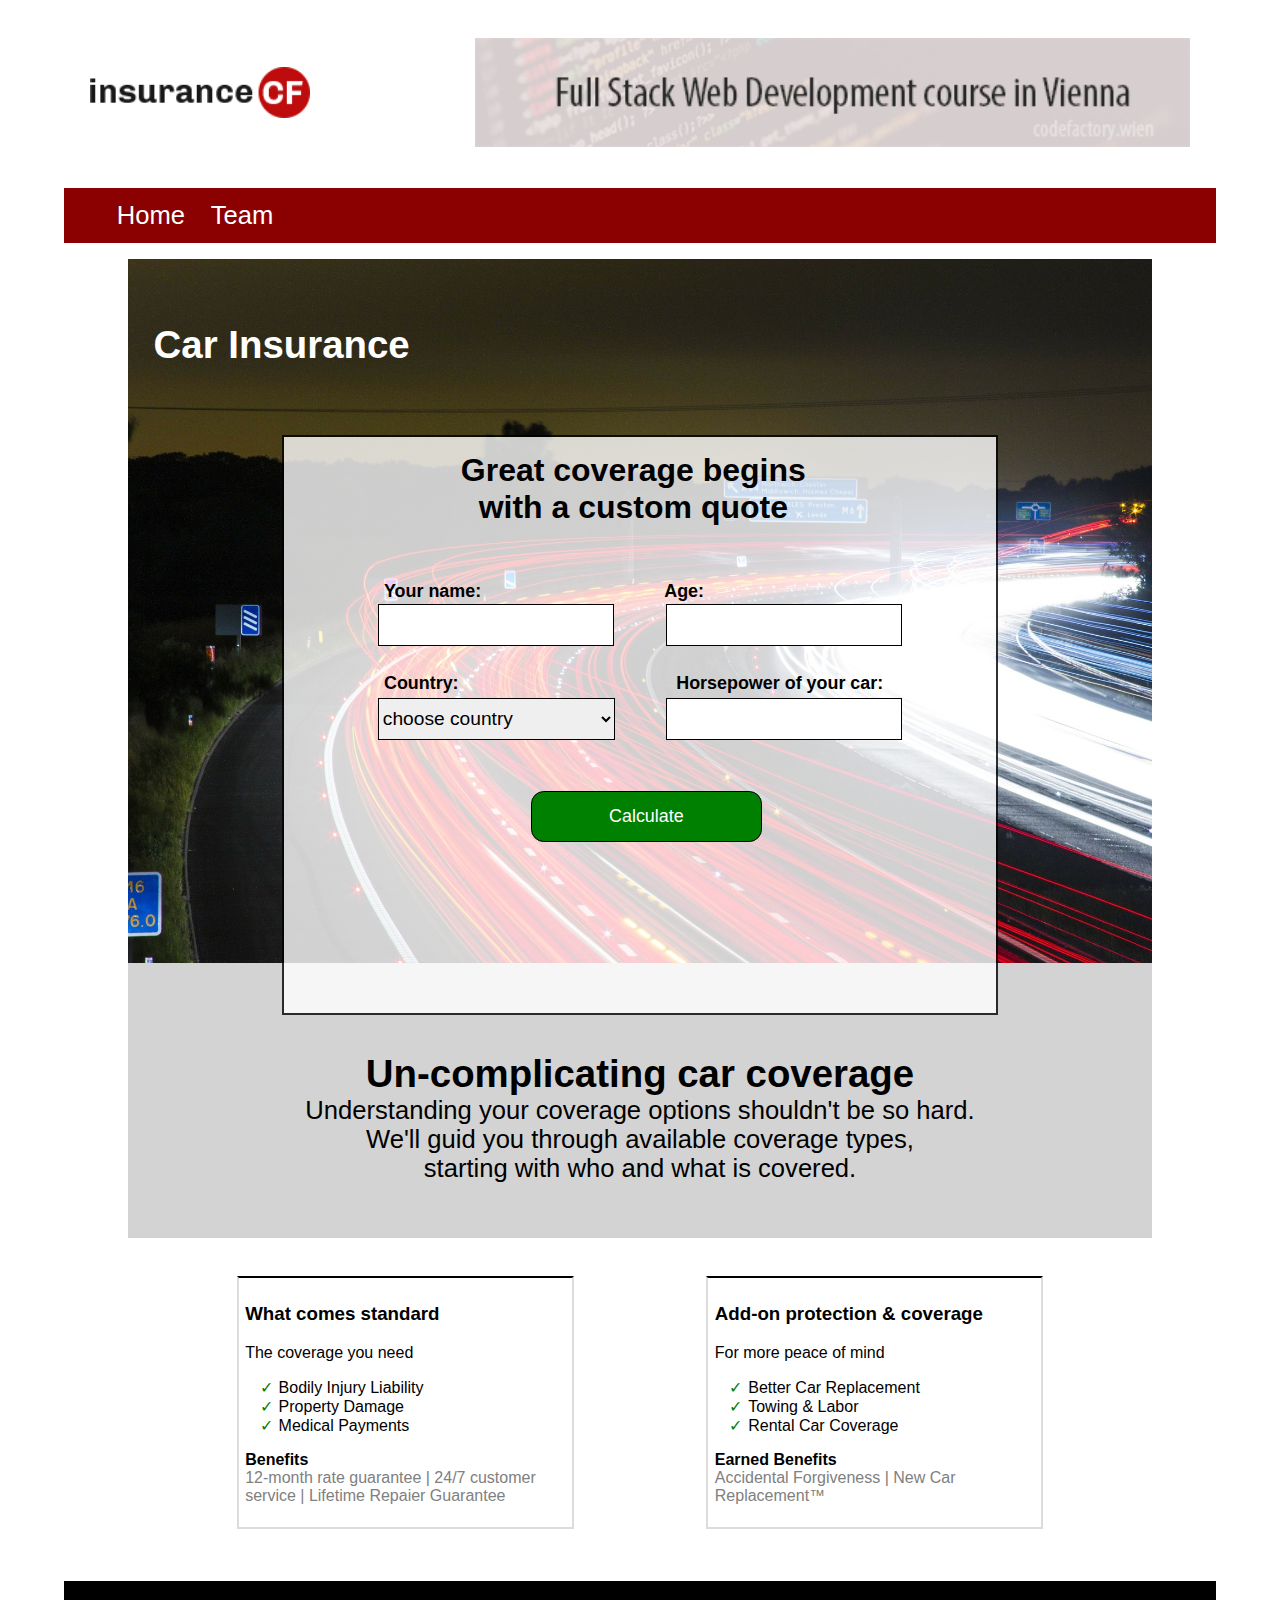
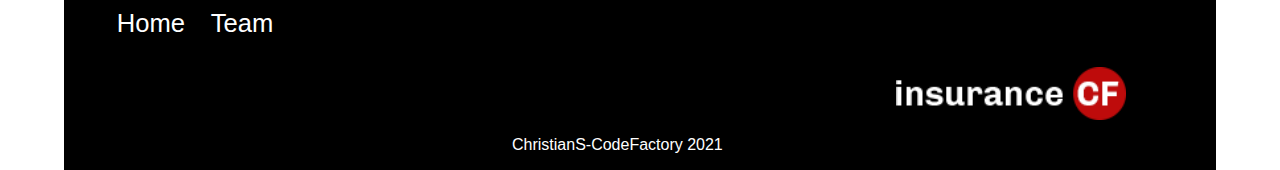
<file: index.html>
<!DOCTYPE html>
<html>

	<head>
	  <title>CF-CR03-ChristianS</title>
	  <link rel="stylesheet" href="css/style.css">
	</head>

	<body >
		<header>
			<div class= "headerpics">
			  	<img id = "firstheadpic" src="img/logo.png" alt="logo">
			  		
			  	<img id = "secondheadpic" src="img/banner.png" alt="logo">
			</div>
			<nav>
				<ul id="ulhead">
					 <a href="index.html"><li >Home</li></a>
					 <a href="team.html"><li>Team</li></a>               
				</ul>
			</nav>
		</header>
		<div id ="background">
			<h1>Car Insurance</h1>
			
				<div id = "formpart">
					<div id ="transparentPart">
					</div>
					<h2>Great coverage begins <br> with a custom quote</h2>
					<form name="names">
						<p id= 'name'>Your name:</p>
			            <input id= "inputName" type="text" name="name" value="">
			            <p id = 'age'>Age:</p>
			            <input id ='inputAge' type="text" name="age" value="">
			            <p id= 'country'>Country:</p>
			            <select id="select" name = "country" value= "">Profession     
	      					<option value="0">choose country</option>
			                <option value="100">Austria</option>
			                <option value="120">Hungary</option>
			                <option value="150">Greece</option>
			        	</select>
			        	<p id= 'horse'>Horsepower of your car:</p>
			            <input id = 'inputHorse' type="text" name="horse" value=""> <br>
			            
			        </form>
				<input id="submit" type="submit" value="Calculate" >
				<p id= "result"></p>
			</div>

		</div>
	   	<div id ="grayField">
	   		<h2>Un-complicating car coverage</h2><p> Understanding your coverage options shouldn't be so hard. <br> We'll guid you through available coverage types, <br> starting with who and what is covered.</p>
	   	<br>
		</div>

		<div id ="shadowedPart">
			<div class= "shadowtext">
				<h3>What comes standard</h4>
				<p>The coverage you need</p>
				<ul>
					 <li>Bodily Injury Liability</li>
					 <li>Property Damage</li>
					 <li>Medical Payments</li>	                
				</ul>
				<p class = "bottomshadow"><b>Benefits</b> <br>12-month rate guarantee | 24/7 customer <br>service | Lifetime Repaier Guarantee</p>
			</div>
			<div class= "shadowtext">
				<h3>Add-on protection & coverage</h4>
				<p>For more peace of mind</p>
				<ul>
					 <li>Better Car Replacement</li>
					 <li>Towing & Labor</li>
					 <li>Rental Car Coverage</li>	                
				</ul>
				<p class= "bottomshadow"><b>Earned Benefits</b> <br>Accidental Forgiveness | New Car <br>Replacement&trade; </p>
			</div>
		</div>

		<footer>
			<nav>
				<ul id="ulfooter">
					 <a href="index.html"><li >Home</li></a>
					 <a href="team.html"><li>Team</li></a>	                
				</ul>
			</nav>
			<img id = "footerlogo" src="img/logo-inv.png" alt="logo">
			<p>ChristianS-CodeFactory 2021</p>
		</footer>
		<script type="text/javascript" src="js/script.js"></script>
	</body>

</html >
</file>
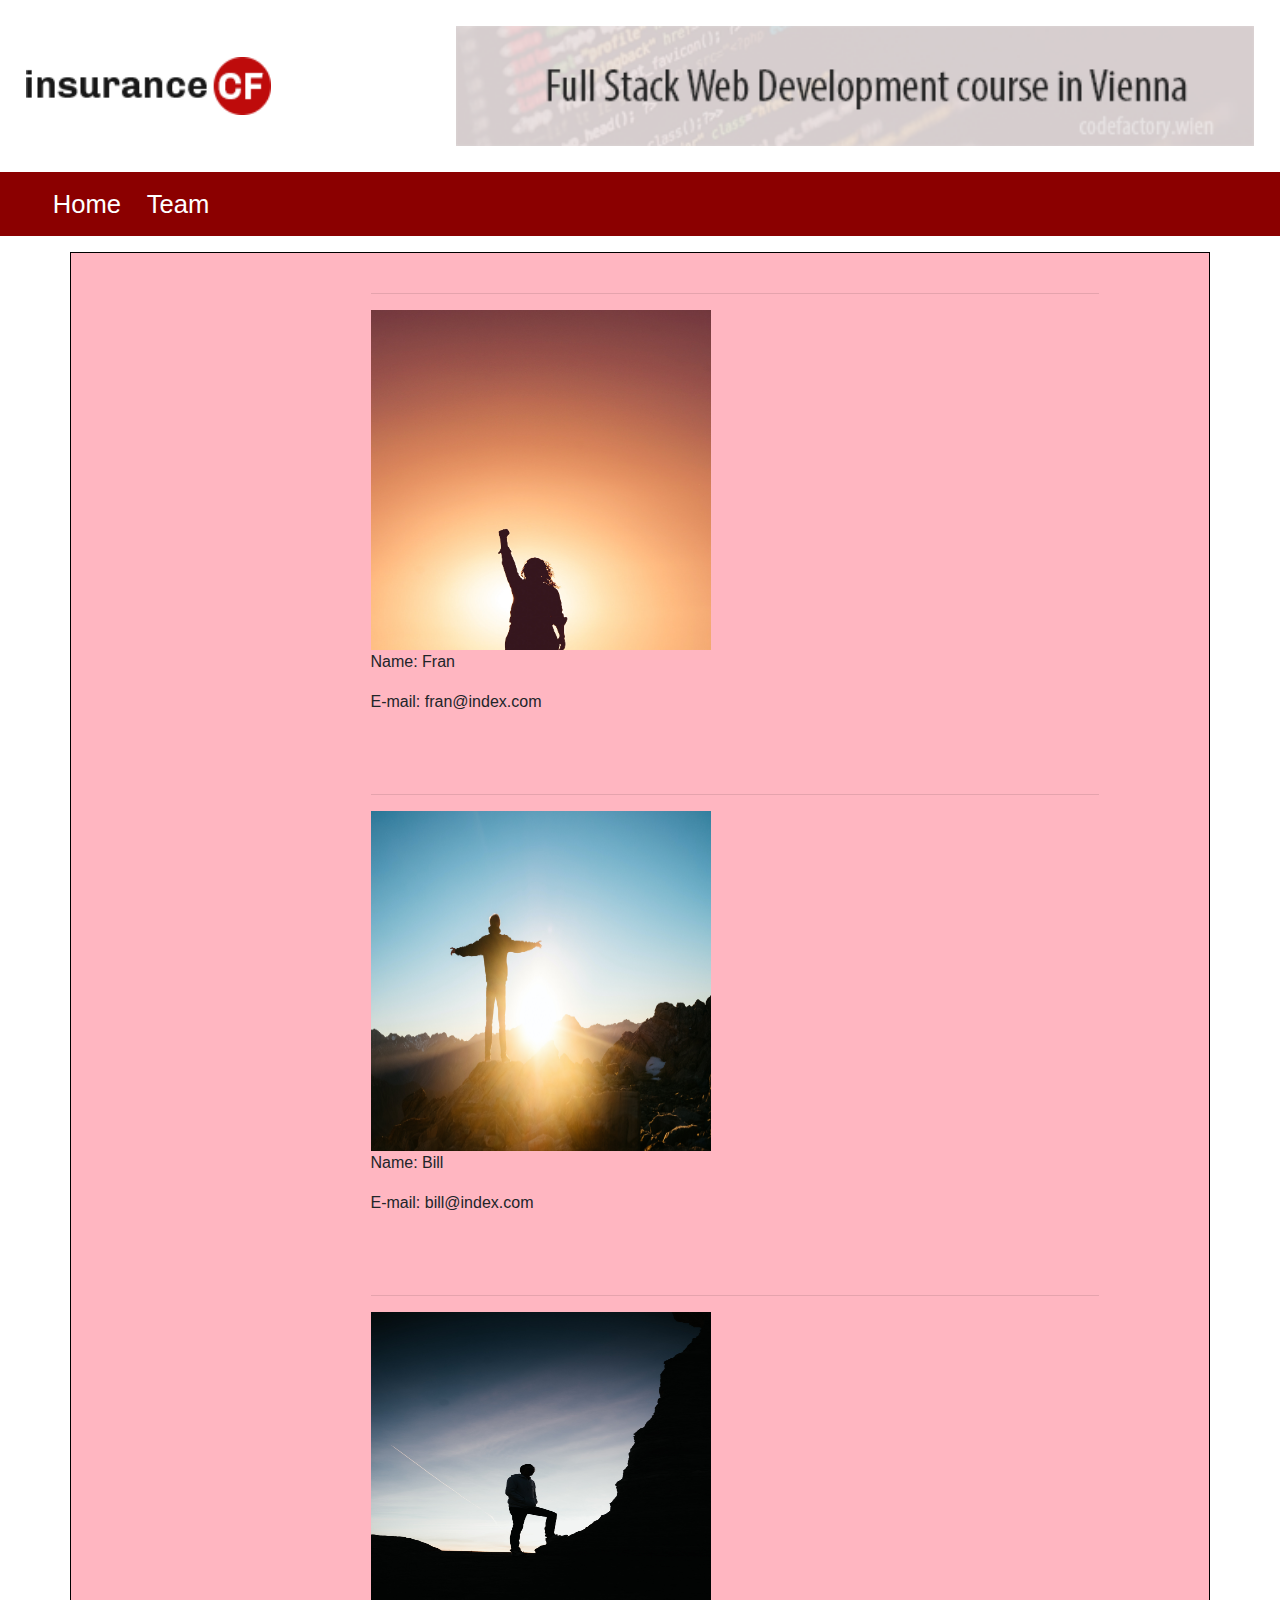
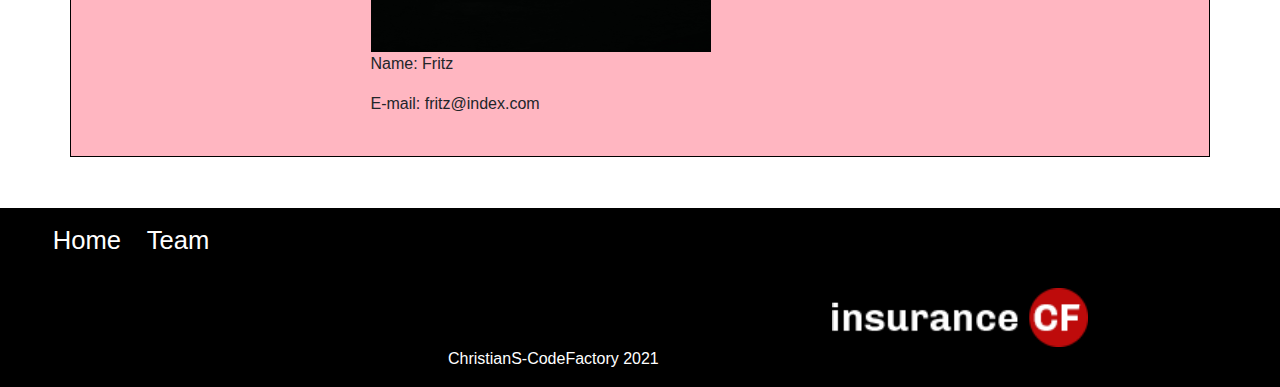
<file: team.html>
<!DOCTYPE html>
<html>

	<head>
		   <!-- Required meta tags -->
    <meta charset="utf-8">
    <meta name="viewport" content="width=device-width, initial-scale=1, shrink-to-fit=no">

    <!-- Bootstrap CSS -->
    <link rel="stylesheet" href="https://stackpath.bootstrapcdn.com/bootstrap/4.3.1/css/bootstrap.min.css" integrity="sha384-ggOyR0iXCbMQv3Xipma34MD+dH/1fQ784/j6cY/iJTQUOhcWr7x9JvoRxT2MZw1T" crossorigin="anonymous">
	<link rel="stylesheet" href="css/teamstyle.css">
	<title>CF-CR03-ChristianS</title>
	</head>

	<body>
		<header>
			<div class= "headerpics">
			  	<img id = "firstheadpic" src="img/logo.png" alt="logo">
			  		
			  	<img id = "secondheadpic" src="img/banner.png" alt="logo">
			</div>
			<nav>
				<ul id="ulhead">
					 <a href="index.html"><li >Home</li></a>
					 <a href="team.html"><li>Team</li></a>             
				</ul>
			</nav>
		</header>
		<div class= "container">
			<div class= "row" >
				<div class= "col-8 offset-3" id= "team-member">
				</div>				
			</div>

		</div>

		<footer>
			<nav>
				<ul id="ulfooter">
					 <a href="index.html"><li >Home</li></a>
					 <a href="team.html"><li>Team</li></a>	                
				</ul>
			</nav>
			<img id = "footerlogo" src="img/logo-inv.png" alt="logo">
			<p>ChristianS-CodeFactory 2021</p>
		</footer>


		<script src="https://code.jquery.com/jquery-3.3.1.slim.min.js" integrity="sha384-q8i/X+965DzO0rT7abK41JStQIAqVgRVzpbzo5smXKp4YfRvH+8abtTE1Pi6jizo" crossorigin="anonymous"></script>
	    <script src="https://cdnjs.cloudflare.com/ajax/libs/popper.js/1.14.7/umd/popper.min.js" integrity="sha384-UO2eT0CpHqdSJQ6hJty5KVphtPhzWj9WO1clHTMGa3JDZwrnQq4sF86dIHNDz0W1" crossorigin="anonymous"></script>
	    <script src="https://stackpath.bootstrapcdn.com/bootstrap/4.3.1/js/bootstrap.min.js" integrity="sha384-JjSmVgyd0p3pXB1rRibZUAYoIIy6OrQ6VrjIEaFf/nJGzIxFDsf4x0xIM+B07jRM" crossorigin="anonymous"></script>
		<script src="team.json" ></script>

		<script >
			var myData = JSON.parse(teamMembers);
			console.table(myData);
			

			function showTeam (){
				for (var i = 0; i< myData.length; i++){
					document.getElementById("team-member").innerHTML += "<br><hr><img class='img' src="+myData[i].img+">";
					document.getElementById("team-member").innerHTML += `<p>Name: ` +myData[i].name +"</p><p>E-mail: " + myData[i].email+ "</p><br>";

						}
					}	
				
			

			showTeam();

		</script>
	</body>

</html >
</file>
<file: css/style.css>
body {
  
  flex-direction: column;
  width: 90%;
  margin: auto;
  padding: 1vw;
  font-family: "Lucida Sans Unicode", "Lucida Grande", sans-serif;
  overflow-x: hidden; 

}



.headerpics {
	display: flex;
	min-width: 80%;
	justify-content: space-between;
	padding: 2vw;
	align-items: center;	
	
}
#firstheadpic{
	width: 20%;
	height: 15%;
}
#secondheadpic{
	width: 65%;
}

#ulhead{
	display: flex;
	list-style: none;
	background-color: darkred;
}
#ulhead li{
	color: white;
	font-size: 2vw;
	padding: 1vw;
	
}

a{
	text-decoration: none;
}

#background{
	display: flex;
	flex-direction: column;
	margin: auto;
	background-image: url("../img/traffic.jpg");
	background-position: center; /* Center the image */
	background-repeat: no-repeat; /* Do not repeat the image */
	background-size: cover; /* Resize the background image to cover the entire container */
	height: 55vw;
  	width: 80vw;
}

#background h1{
	position: relative;
	top: 3vw;
	color: white;
	padding-left: 2vw;
	font-size: 3vw;
}


#transparentPart{
	position: relative;
	display: flex;
	justify-content: center;
	width: 70vw;
	min-height: 45vw;
	margin: auto;
	background-color: white;
	bottom: 04vw;
	opacity: 0.8;
	border: 0.2vw solid black;
}



#grayField {	
	display: flex;
	flex-direction: column;
	margin: auto;
	width: 80vw;
	background-color: lightgray;
	text-align: center;	
	font-size: 2vw;
}

#grayField h2{
	position: relative;
	top: 4.5vw;
}

#formpart {
	position: relative;
	display:  flex;
	margin: auto;
	flex-wrap: wrap;	
	align-items: center;
	width: 70%;
	top: 04vw;
	height: 35vw;

}

#formpart input{

	width: 18vw;
	height: 3vw;
	margin: 2vw;
	font-size: 1.4vw;	
	border: 1px solid black;

}
#formpart p{
	font-weight: bold;
	font-size: 1.4vw;
}
form{
	display: flex;
	position: relative;
	justify-content: center;
	flex-wrap: wrap;
	padding: 1vw;	
	bottom: 49vw;
	
}

#select {
	margin: 2vw;
	width: 18.5vw;
	border: 1px solid black;
	font-size: 1.5vw;
}



#submit {
	background-color: green;
	position: relative;
	border-radius: 1vw;
	min-height: 4vw;
	left: 17.5vw;
	bottom: 50vw;
	color: white;
}

#formpart h2{
	left: 14vw;
	position: relative;
	bottom: 50vw;
	text-align: center;
	font-size: 2.5vw;
}

#name {
	position: absolute;
	bottom: 12.4vw;
	left: 8vw;
}

#age{
	position: absolute;
	bottom:  12.4vw;
	right: 23vw;
}
#country {
	position: absolute;
	top:  7vw;
	left: 8vw;
}
#horse {
	position: absolute;
	top:  7vw;
	right: 9vw;
}

#result{
	position: relative;
	margin: 2vw;
	bottom:  52vw;
	font-size: 3vw;
	text-align: center;
	color: green;
	right: 15vw;
	bottom: 45vw;
}



#shadowedPart {

	display: flex;
	width: 70%;
	padding-top: 3vw;
	margin: auto;
	flex-direction: row;
	justify-content: space-between;
}

.shadowtext{
	
	border-left: 0.2vw solid #DCDCDC;
	border-right: 0.2vw solid #DCDCDC;
	border-bottom:  0.2vw solid #DCDCDC;
	border-top: 0.2vw solid black;
	box-shadow: 0.5vw lightgray;
	padding: 0.5vw;
	width: 25vw;

}
.shadowtext li{
	position: relative;
	list-style: none;
	right: 2vw;
	bottom: ; 
}
.shadowtext li:before{
	position: relative;
	content:'\2713';
	display:inline-block;
	padding:0 6px 0 0; 
	color: green;
	}


.bottomshadow{
	color: gray;
}

.bottomshadow b{
	color: black;
}

footer {
	position: relative;
	top: 4vw;
	display: flex;
	flex-direction: column;
	background-color: black;
}

footer ul{
	background-color: black;
}



footer img{
	position: relative;
	left: 65vw;
	width: 20%;
	height: 15%;

}

footer p{
	position: relative;
	left: 35vw;
	color: white;	
}

#ulfooter{
	display: flex;
	list-style: none;
	
}
#ulfooter li{
	color: white;
	font-size: 2vw;
	padding: 1vw;
}


#teampage {
	display: flex;
	flex-direction: 
	
}

#team-member{
	position: relative;
	
}

#team-member img{
	width: 40vw;
	height: ;
}

@media only screen and (max-width: 600px) {
  body {
    width:100%;
  }

  #formpart{
  	width: 100%;
  }

  #formpart input{
  	width: 25vw;
  }

  #select{
  	width: 25.5vw;
  }
}
</file>
<file: css/teamstyle.css>
.headerpics {
	display: flex;
	min-width: 80%;
	justify-content: space-between;
	padding: 2vw;
	align-items: center;	
	
}
#firstheadpic{
	width: 20%;
	height: 15%;
}
#secondheadpic{
	width: 65%;
}

#ulhead{
	display: flex;
	list-style: none;
	background-color: darkred;
}
#ulhead li{
	color: white;
	font-size: 2vw;
	padding: 1vw;
	
}


.container{
	border:  1px solid black;
	background-color: lightpink;

}


a{
	text-decoration: none;
}

footer {
	position: relative;
	top: 4vw;
	display: flex;
	flex-direction: column;
	background-color: black;
}

footer ul{
	background-color: black;
}



footer img{
	position: relative;
	left: 65vw;
	width: 20%;
	height: 15%;

}

footer p{
	position: relative;
	left: 35vw;
	color: white;	
}

#ulfooter{
	display: flex;
	list-style: none;
	
}
#ulfooter li{
	color: white;
	font-size: 2vw;
	padding: 1vw;
}




#team-member img{
	width: 340px;
	height: 340px;
}
</file>
